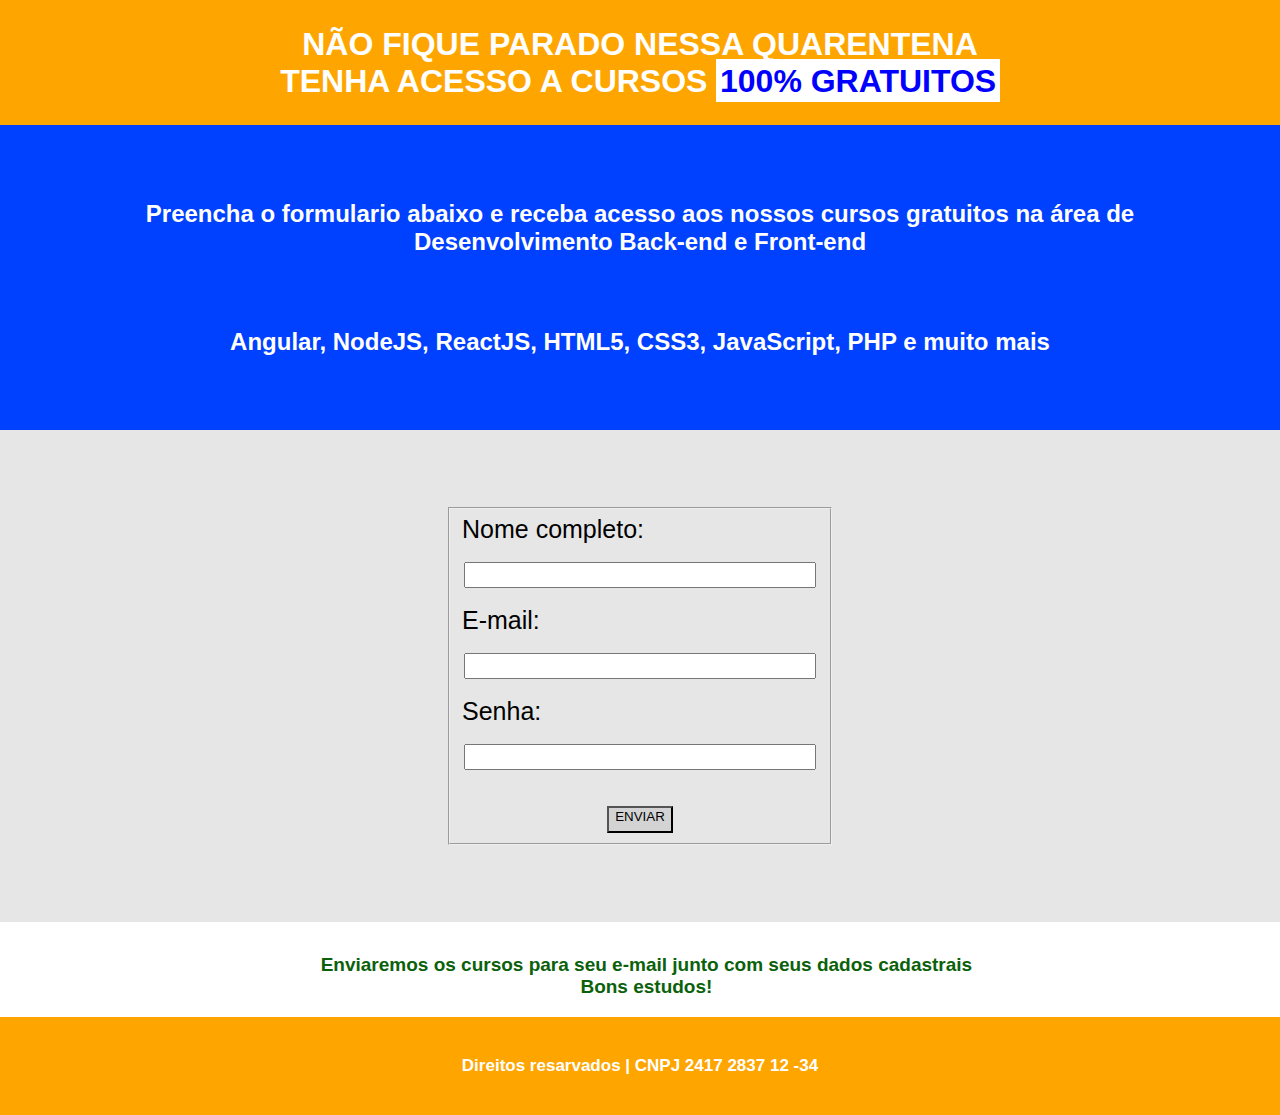
<file: arquivos/index.html>
<!DOCTYPE html>
<html lang="pt-br">
	<head>
		<meta name="viewport" content="width=device-width, initial-scale=1">
		<meta name="description" content=" Conheça o melhor restaurante da cidade">
		<meta name="keywords" content="React, Native, Html, Css, Js">
		<meta name="author" content=" Marcos newvale">
		<meta charset="UTF-8">
		<title> TOP CURSOS | CADASTRE-SE E RECEBA </title>
		<link rel="stylesheet" type="text/css" href="estiloform.css">
	</head>
	<body>
		<header id="titulo">
			<h1 class="line-one">NÃO FIQUE PARADO NESSA QUARENTENA <br> TENHA ACESSO A CURSOS <span> 100% GRATUITOS</span></h1>
		</header>
		<div id="corpo">
			<h2> Preencha o formulario abaixo e receba acesso aos nossos cursos gratuitos na área de Desenvolvimento Back-end e Front-end </h2>
			<h2> Angular, NodeJS, ReactJS, HTML5, CSS3, JavaScript, PHP e muito mais </h2>
		</div>	
		<div id="div-form">
			<form id="meu-form">
			<fieldset>
				<label class="nome-form">Nome completo:</label><br>
				<input type="text" name="nome"><br>
				<label class="nome-form">E-mail:</label><br>
				<input type="email" name="email"><br>
				<label class="nome-form">Senha:</label><br>
				<input type="password" name="senha"><br><br>
				<button onclick="clicar()"> ENVIAR </button>
			</fieldset>	
			</form>
				<h4> Enviaremos os cursos para seu e-mail junto com seus dados cadastrais<br> Bons estudos! </h4>	
		</div>
		<footer>
			<h3>Direitos resarvados | CNPJ 2417 2837 12 -34</h3>
		</footer>
		<script>
			function clicar() {
			var inp = window.document.querySelector('button')
				inp.style.background = 'orange'
			}
		</script>
	</body>
</html>
</file>
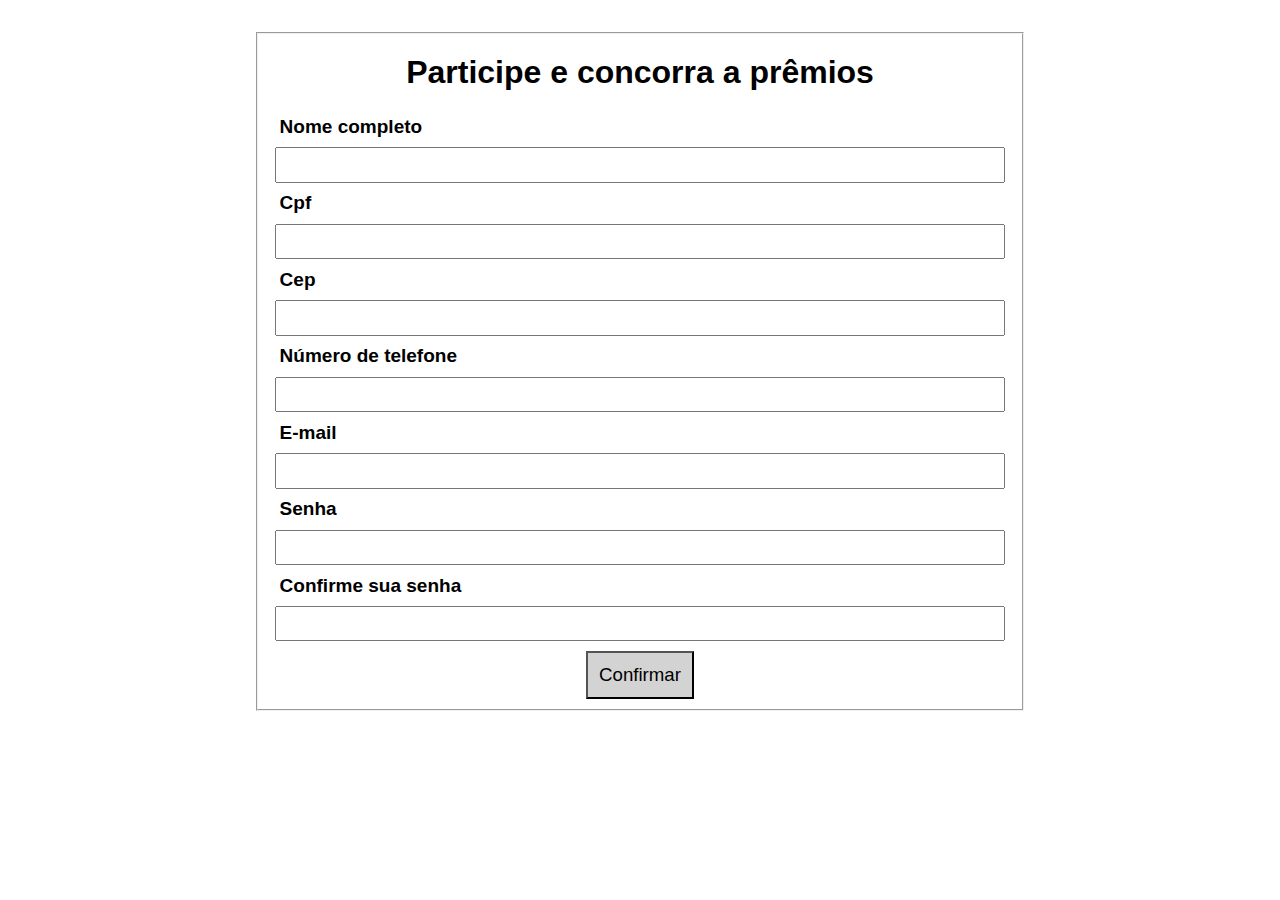
<file: arquivos_cadastro2/index.html>
<!DOCTYPE html>
<html lang="pt-br">
	<head>
		<title> Formulario </title>
		<meta name="viewport" content="width=device-width, initial-scale=1">
		<meta name="description" content=" Conheça o melhor restaurante da cidade">
		<meta name="keywords" content="React, Native, Html, Css, Js">
		<meta name="author" content=" Marcos newvale">
		<meta charset="UTF-8">
		<link rel="stylesheet" type="text/css" href="estilo.css">
	</head>
	<body>
		<form>
			<fieldset>
				<h1> Participe e concorra a prêmios </h1>
				<h2 class="texto-form"> Nome completo </h2>
				<input type="text" name="nome" class="inputs">
				<h2 class="texto-form"> Cpf </h2>
				<input type="number" name="cpf" class="inputs">
				<h2 class="texto-form"> Cep</h2>
				<input type="number" name="cep" class="inputs">
				<h2 class="texto-form"> Número de telefone</h2>
				<input type="tel" name="telefone" class="inputs">
				<h2 class="texto-form"> E-mail</h2>
				<input type="email" name="email" class="inputs">
				<h2 class="texto-form"> Senha </h2>
				<input type="password" name="senha" class="inputs">
				<h2 class="texto-form"> Confirme sua senha </h2>
				<input type="password" name="confime-senha" class="inputs">
				<button> Confirmar </button>
			</fieldset>
		</form>	
	</body>
</html>
</file>
<file: arquivos/estiloform.css>
@charset "UTF-8";
* {
	margin: 0;
}	
/*titulo*/
#titulo {
	background-color: orange; 
}
.line-one {
	color: white;
	text-align: center;
	padding: 2%;
}
span {
	color: blue;
	background-color: white;
	padding: 0.3%;
}
/*corpo*/
body {
	font-family: Arial, sans-serif;
}
#corpo {
	padding: 3%;
	background-color: #0040FF;
}
h2 {
	color: #fff;
	text-align: center;
	padding: 3%;
}
/*área do formulario*/ 
#meu-form {
	padding: 6% 35%;
	background-color: #E6E6E6;
}
.nome-form {
	display: block;
	color: black;
	font-size: 25px;
}
input {
	display: block;
    margin-left: auto;
    margin-right: auto;
	padding: 1%;
	width: 96%;
}
button {
	display: block;
    margin-left: auto;
    margin-right: auto;
	background-color: LightGrey;
	padding-bottom: 2%;
}
h4 {
	color: #0B610B;
	text-align: center;
	padding: 2.5% 1.5% 1.5% 2.5%;
	font-size: 19px;
}
/*rodapé*/
footer {
	background-color: orange; 
	padding: 1.1%;
}
h3 {
	text-align: center;
	color: white;
	padding: 2%;
	font-size: 17px;
}
</file>
<file: arquivos_cadastro2/estilo.css>
* {
	margin: 0;
	font-family: Arial, sans- serif;
}
form {
	display: block;
    margin-left: auto;
    margin-right: auto;
	width: 60%;
	margin-bottom: 2.5%;
	margin-top: 2.5%;
}
h1 {
	text-align: center;
	padding: 2%;
}
.texto-form {
	display: block;
	color: black;
	font-size: 19px;
	padding: 1.3%;
}
.inputs {
	display: block;
    margin-left: auto;
    margin-right: auto;
	padding: 1.1%;
	width: 96%;
}
button {
	display: block;
    margin-left: auto;
    margin-right: auto;
	background-color: LightGrey;
	padding: 1.5%;
	margin-top: 1.3%;
	font-size: 14pt;
}
</file>
